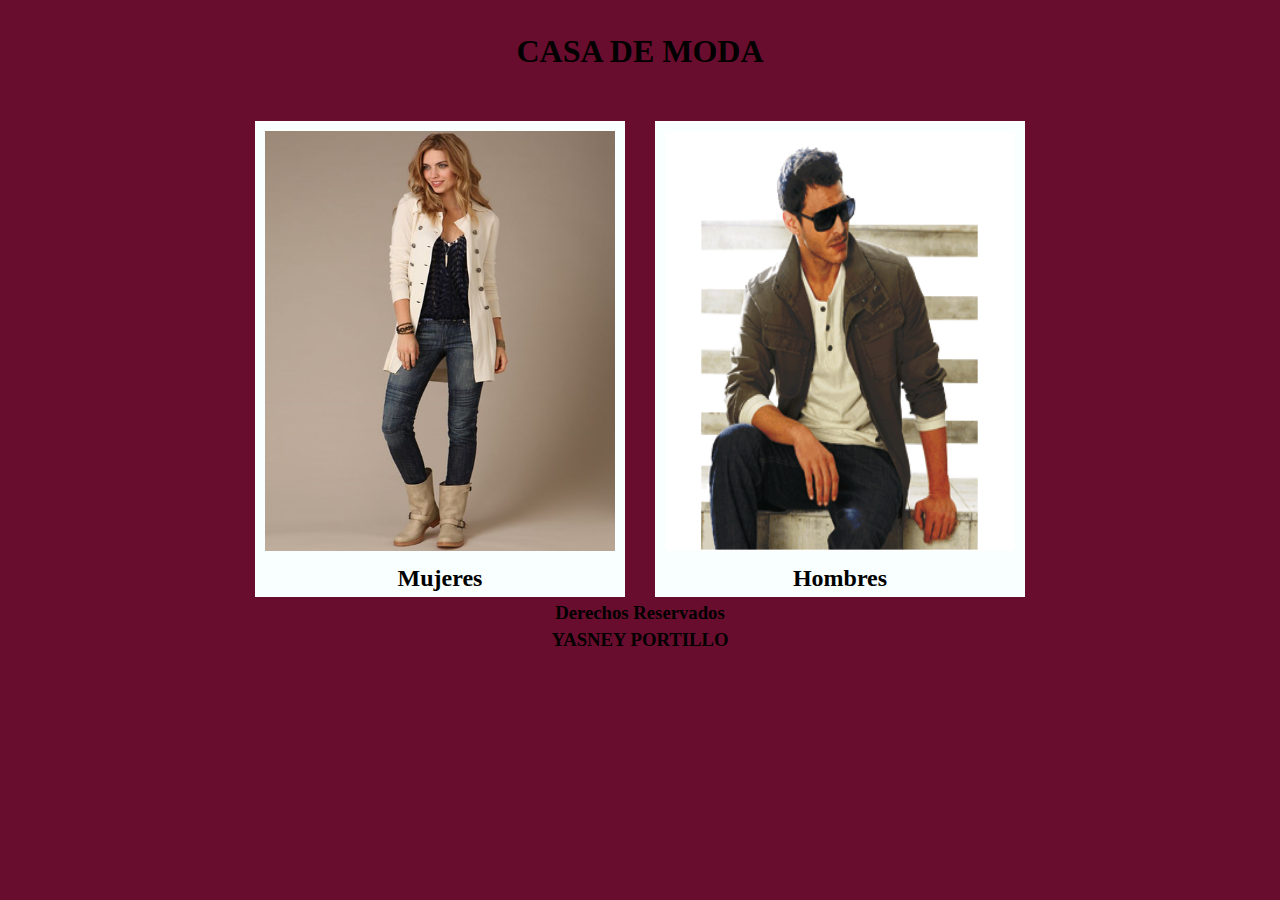
<file: index.html>
<!DOCTYPE html>

	<html>
	
		<head>
		<meta http-equiv="Content-Type" content="text/html; charset=utf-8" />
		<link rel="stylesheet" href="CSS/Style.css">
		<title>Ropas</title>

		</head>

		<bosy >
			<header>

				<h1>CASA DE MODA</h1>
				<br><br>

			</header>
			<article class="Entrada">
				<nav class="ini">
					<ul>
						<li class="M"><a href="ropamujer.html">
								<img src="Imagenes/image.jpg"  width="350" height="420" >
								<h2 >Mujeres</h2>
							</a>
						</li>
						<li class="H"><a href="ropahombre.html" >
								<img src="Imagenes/ropah.jpg" alt="No Hay Imagen" width="350" height="420">
								<h2 >Hombres</h2>
							</a>
						</li>
					</ul>
				</nav>
			</article>

			<br><br>

			<footer>
				<h3>Derechos Reservados <div class="Nomb">YASNEY PORTILLO</div></h2>
			</footer>
		</body>

	</html>
</file>
<file: CSS/Style.css>
@charset "utf-8";

	*{	padding:0px;
		margin:5px;
		text-align:center;
	}
	
	
	body{ background: #680d2d;}

	.Entrada{	margin:auto;
				width:800px;
				font-family:Georgia, "Times New Roman", Times, serif;
			}
	

	.Imgen1 {	background: url("Mujeres.jpg") no-repeat;
 		 			
 						}

	.Imgen1:hover {	background: url("Aver.jpg") no-repeat;	
					}


	ul, ol{	list-style:none;}



	 .Entrada .ini li a{	color:#000;
							text-decoration:none;
							display: block;
						
				}

	.M{	float:left;
		background-color: #f9fefe;
			}

	.H{	float:right;
		background-color: #f9fefe;		
			}

	.H:hover{background-color:#469192;}
	.M:hover{background-color:#c455a3;}

	footer{ background-color:;	}
	.Nomb:hover {font-size: 30px;}
</file>
